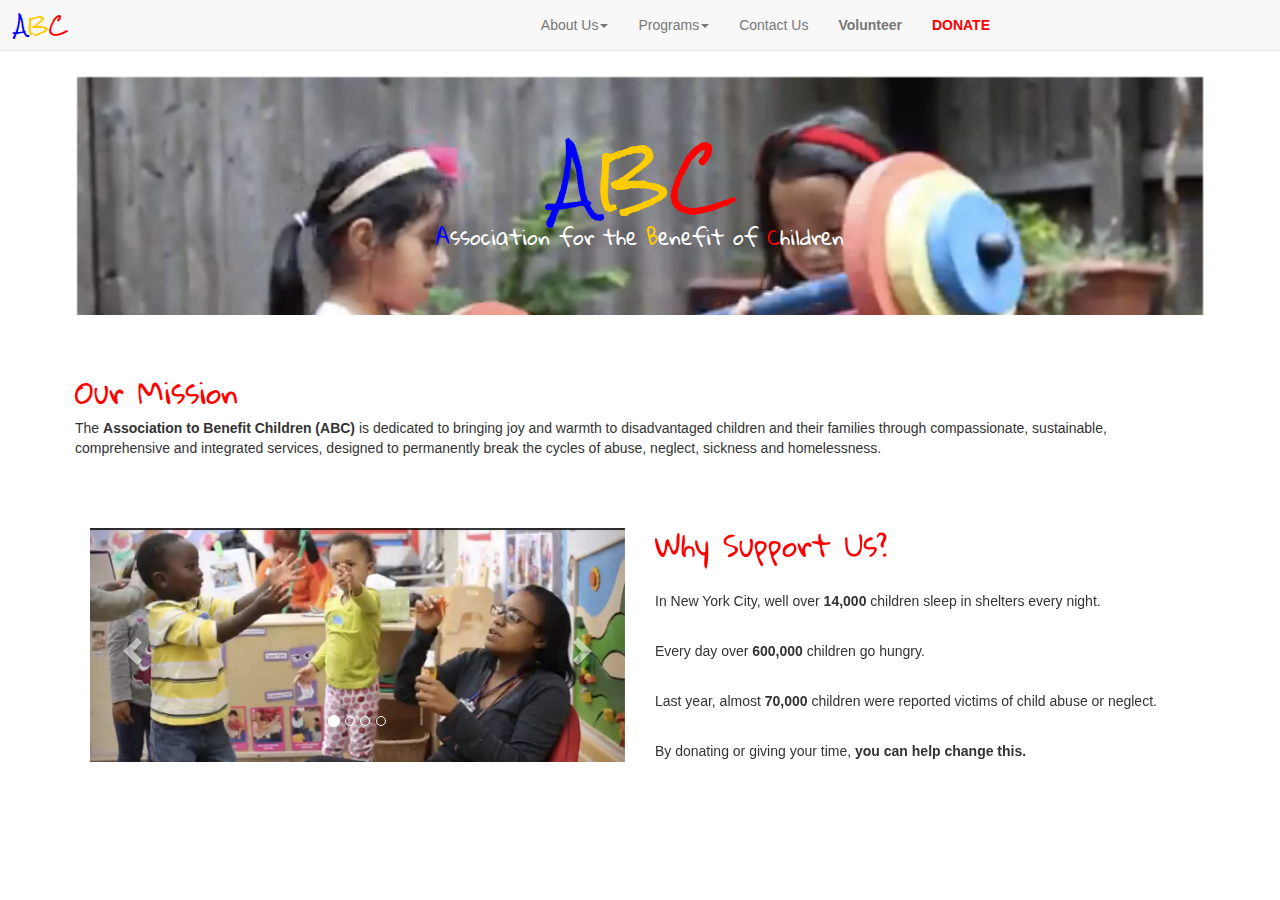
<file: index.html>
<!DOCTYPE html>
	<head>
		<title>Association to Benefit Children | Home</title>
		<script src="http://code.jquery.com/jquery-2.1.1.min.js"></script>
		<link rel="stylesheet" href="https://maxcdn.bootstrapcdn.com/bootstrap/3.2.0/css/bootstrap.min.css">
		<script src="https://maxcdn.bootstrapcdn.com/bootstrap/3.2.0/js/bootstrap.min.js"></script>
		<link rel="stylesheet" href="css/jumbotron-narrow.css">
		<link rel="stylesheet" href="css/abc.css">
		<link rel="stylesheet" href="css/contact.css">
		<meta name="viewport" content="width=device-width, initial-scale=1">
		<link href='http://fonts.googleapis.com/css?family=Gloria+Hallelujah|Rock+Salt' rel='stylesheet' type='text/css'>

        <script language="JavaScript">
	        // Marquee Page Title Start
	        /*var scrl = " Welcome to ABC! ";
	        function scrlsts() {
	            scrl = scrl.substring(1, scrl.length) + scrl.substring(0, 1);
	            document.title = scrl;
	            setTimeout("scrlsts()", 300);
            }*/
            //  Marquee Page Title end -->
        </script> 
	</head>

	<body onLoad="scrlsts()"> 
		<nav class="navbar navbar-default navbar-fixed-top" role="navigation">
			<div class="container-fluid">
				<div class="navbar-header">
				<a class="navbar-brand" href="index.html"><span class="let-a">A</span><span class="let-b">B</span><span class="let-c">C</span></a>
					<button type="button" class="navbar-toggle" data-toggle="collapse" data-target="#bs-example-navbar-collapse-1">
				        <span class="sr-only">Toggle navigation</span>
				        <span class="icon-bar"></span>
				        <span class="icon-bar"></span>
				        <span class="icon-bar"></span>
     				</button>
				</div>

				<div class="collapse navbar-collapse" id="bs-example-navbar-collapse-1">
		  			<div class="container">
		  				<ul class="nav navbar-nav navbar-right">
		    				<li class="dropdown">
		    					<a href="#" class="dropdown-toggle" data-toggle="dropdown">About Us<span class="caret"></span></a>
		    					<ul class="dropdown-menu" role="menu">
		    						<li><a href="about.html#background">Background</a></li>
		    						<li><a href="about.html#mission">Mission</a></li>
		    						<!-- <li><a href="#">Board of Directors</a></li>
		    						<li><a href="#">Annual Report</a></li> -->
		    					</ul>
		    				</li>
		    				<li class="dropdown">
		    					<a href="#" class="dropdown-toggle" data-toggle="dropdown">Programs<span class="caret"></span></a>
		    					<ul class="dropdown-menu" role="menu">
		    						<li><a href="programs.html#earlyedu">Early Childhood Education</a></li>
		    						<li><a href="programs.html#youth">Youth Services</a></li>
		    						<li><a href="programs.html#support">Housing and Family Support</a></li>
		    						<li><a href="programs.html#mentalhealth">Mental Health Services</a></li>
		    						<li><a href="programs.html#advocacy">Advocacy</a></li>
		    					</ul>
		    				</li>
		    				<li><a href="contact.html">Contact Us</a></li>
		    				<li><a href="http://a-b-c.org/Volunteer-Opportunities-2014.pdf"><b>Volunteer</b></a></li>
		    				<li><a href="https://www.givedirect.org/give/givefrm.asp?CID=4505" id="donate"><b>DONATE</b></a></li>
		    			</ul>
		  			</div>
	  			</div>
	  		</div>
		</nav>

		<div class="jumbotron">
			<h1 class="logo"><span class="let-a">A</span><span class="let-b">B</span><span class="let-c">C</span></h1>
			<p class="lead logo-name"><span class="let-a">A</span>ssociation for the <span class="let-b">B</span>enefit of <span class="let-c">C</span>hildren</p>
		</div>

		<div class="row marketing span8">
			<h2>Our Mission</h2> 
			<p>The <b>Association to Benefit Children (ABC)</b> is dedicated to bringing joy and warmth to disadvantaged children and their families through compassionate, sustainable, comprehensive and integrated services, designed to permanently break the cycles of abuse, neglect, sickness and homelessness.
			</p>
		</div>
			
		<div class="row marketing">

			<div class="col-lg-6">
				<br>
			<div id="carousel" class="carousel slide" data-ride="carousel">
			  <!-- Indicators -->
			  <ol class="carousel-indicators">
			    <li data-target="#carousel" data-slide-to="0" class="active"></li>
			    <li data-target="#carousel" data-slide-to="1"></li>
			    <li data-target="#carousel" data-slide-to="2"></li>
			    <li data-target="#carousel" data-slide-to="3"></li>
			    <!-- <li data-target="#carousel" data-slide-to="4"></li> -->
			  </ol>

			  <!-- Wrapper for slides -->
			  <div class="carousel-inner">
			    <div class="item active">
			      <img src="images/carimg1.png" alt="img1"></img>
			    </div>
			    <div class="item">
			      <img src="images/carimg2.png" alt="img2"></img>
			    </div>
			    <div class="item">
			      <img src="images/carimg4.png" alt="img4"></img>
			    </div>
			    <div class="item">
			      <img src="images/carimg5.png" alt="img5"></img>
			    </div>
			    
			  </div>

			  <!-- Controls -->
			  <a class="left carousel-control" href="#carousel" role="button" data-slide="prev">
			    <span class="glyphicon glyphicon-chevron-left"></span>
			  </a>
			  <a class="right carousel-control" href="#carousel" role="button" data-slide="next">
			    <span class="glyphicon glyphicon-chevron-right"></span>
			  </a>
			</div>
		</div>

		<div class="col-lg-6">
			<h2>Why Support Us?</h2>
			<br>
        	<p>In New York City, well over <b>14,000</b> children sleep in shelters every night.</p>
          	<br>
          	<p>Every day over <b>600,000</b> children go hungry.</p>
          	<br>
          	<p>Last year, almost <b>70,000</b> children were reported victims of child abuse or neglect.</p>
          	<br>
          	<p>By donating or giving your time, <b>you can help change this.</b></p>
        </div>
      </div>
		</div>
	</body>
</html>
</file>
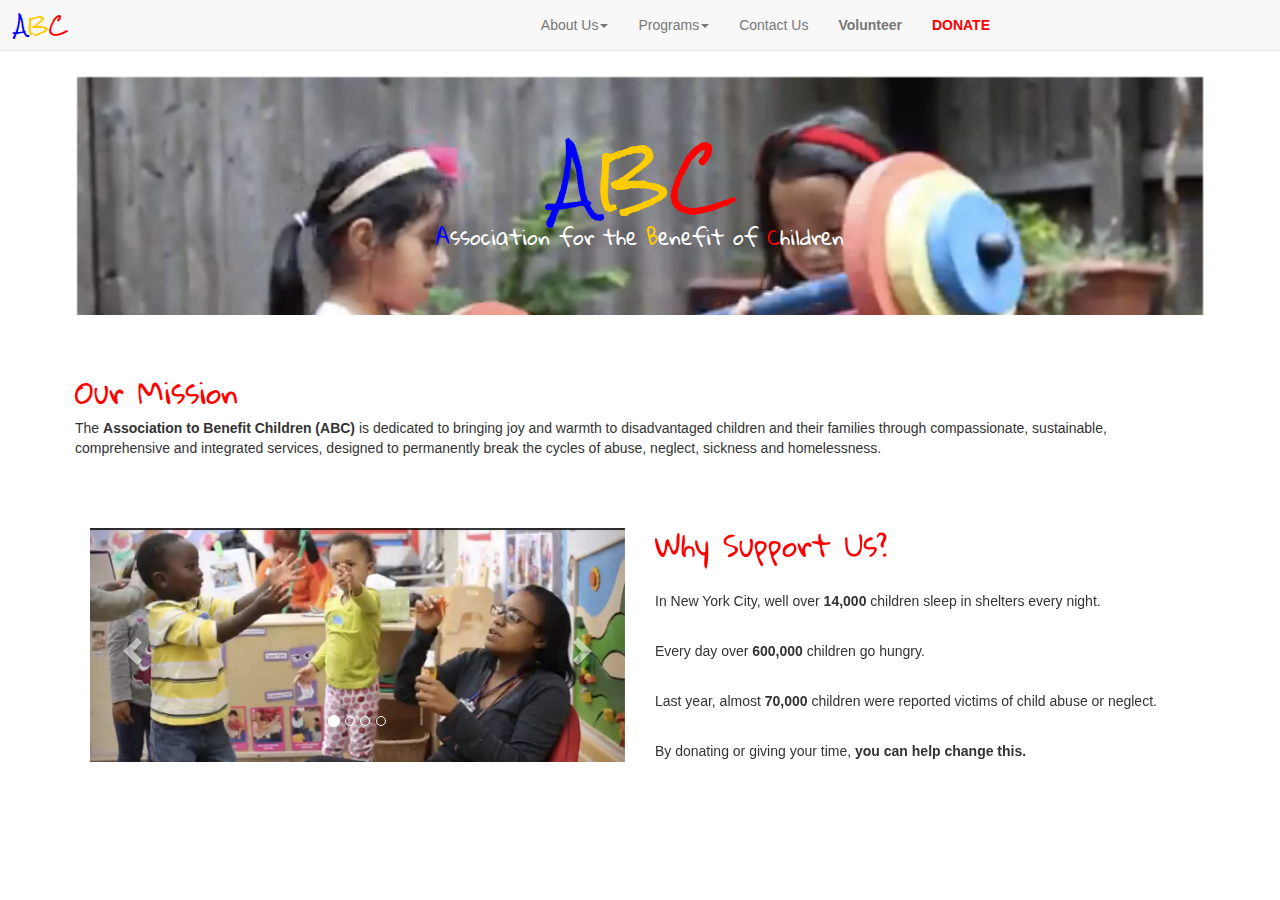
<file: abc.html>
<!DOCTYPE html>
	<head>
		<title>Association to Benefit Children | Home</title>
		<script src="http://code.jquery.com/jquery-2.1.1.min.js"></script>
		<link rel="stylesheet" href="https://maxcdn.bootstrapcdn.com/bootstrap/3.2.0/css/bootstrap.min.css">
		<script src="https://maxcdn.bootstrapcdn.com/bootstrap/3.2.0/js/bootstrap.min.js"></script>
		<link rel="stylesheet" href="jumbotron-narrow.css">
		<link rel="stylesheet" href="abc.css">
		<link rel="stylesheet" href="contact.css">
		<meta name="viewport" content="width=device-width, initial-scale=1">
		<link href='http://fonts.googleapis.com/css?family=Gloria+Hallelujah|Rock+Salt' rel='stylesheet' type='text/css'>

        <script language="JavaScript">
	        // Marquee Page Title Start
	        var scrl = " Welcome to ABC! ";
	        function scrlsts() {
	            scrl = scrl.substring(1, scrl.length) + scrl.substring(0, 1);
	            document.title = scrl;
	            setTimeout("scrlsts()", 300);
            }
            //  Marquee Page Title end -->
        </script> 
	</head>

	<body onLoad="scrlsts()"> 
		<nav class="navbar navbar-default navbar-fixed-top" role="navigation">
			<div class="container-fluid">
				<div class="navbar-header">
				<a class="navbar-brand" href="abc.html"><span class="let-a">A</span><span class="let-b">B</span><span class="let-c">C</span></a>
					<button type="button" class="navbar-toggle" data-toggle="collapse" data-target="#bs-example-navbar-collapse-1">
				        <span class="sr-only">Toggle navigation</span>
				        <span class="icon-bar"></span>
				        <span class="icon-bar"></span>
				        <span class="icon-bar"></span>
     				</button>
				</div>

				<div class="collapse navbar-collapse" id="bs-example-navbar-collapse-1">
		  			<div class="container">
		  				<ul class="nav navbar-nav navbar-right">
		    				<li class="dropdown">
		    					<a href="#" class="dropdown-toggle" data-toggle="dropdown">About Us<span class="caret"></span></a>
		    					<ul class="dropdown-menu" role="menu">
		    						<li><a href="about.html#background">Background</a></li>
		    						<li><a href="about.html#mission">Mission</a></li>
		    						<!-- <li><a href="#">Board of Directors</a></li>
		    						<li><a href="#">Annual Report</a></li> -->
		    					</ul>
		    				</li>
		    				<li class="dropdown">
		    					<a href="#" class="dropdown-toggle" data-toggle="dropdown">Programs<span class="caret"></span></a>
		    					<ul class="dropdown-menu" role="menu">
		    						<li><a href="programs.html#earlyedu">Early Childhood Education</a></li>
		    						<li><a href="programs.html#youth">Youth Services</a></li>
		    						<li><a href="programs.html#support">Housing and Family Support</a></li>
		    						<li><a href="programs.html#mentalhealth">Mental Health Services</a></li>
		    						<li><a href="programs.html#advocacy">Advocacy</a></li>
		    					</ul>
		    				</li>
		    				<li><a href="contact.html">Contact Us</a></li>
		    				<li><a href="http://a-b-c.org/Volunteer-Opportunities-2014.pdf"><b>Volunteer</b></a></li>
		    				<li><a href="https://www.givedirect.org/give/givefrm.asp?CID=4505" id="donate"><b>DONATE</b></a></li>
		    			</ul>
		  			</div>
	  			</div>
	  		</div>
		</nav>

		<div class="jumbotron">
			<h1 class="logo"><span class="let-a">A</span><span class="let-b">B</span><span class="let-c">C</span></h1>
			<p class="lead logo-name"><span class="let-a">A</span>ssociation for the <span class="let-b">B</span>enefit of <span class="let-c">C</span>hildren</p>
		</div>

		<div class="row marketing span8">
			<h2>Our Mission</h2> 
			<p>The <b>Association to Benefit Children (ABC)</b> is dedicated to bringing joy and warmth to disadvantaged children and their families through compassionate, sustainable, comprehensive and integrated services, designed to permanently break the cycles of abuse, neglect, sickness and homelessness.
			</p>
		</div>
			
		<div class="row marketing">

			<div class="col-lg-6">
				<br>
			<div id="carousel" class="carousel slide" data-ride="carousel">
			  <!-- Indicators -->
			  <ol class="carousel-indicators">
			    <li data-target="#carousel" data-slide-to="0" class="active"></li>
			    <li data-target="#carousel" data-slide-to="1"></li>
			    <li data-target="#carousel" data-slide-to="2"></li>
			    <li data-target="#carousel" data-slide-to="3"></li>
			    <!-- <li data-target="#carousel" data-slide-to="4"></li> -->
			  </ol>

			  <!-- Wrapper for slides -->
			  <div class="carousel-inner">
			    <div class="item active">
			      <img src="images/carimg1.png" alt="img1"></img>
			    </div>
			    <div class="item">
			      <img src="images/carimg2.png" alt="img2"></img>
			    </div>
			    <div class="item">
			      <img src="images/carimg4.png" alt="img4"></img>
			    </div>
			    <div class="item">
			      <img src="images/carimg5.png" alt="img5"></img>
			    </div>
			    
			  </div>

			  <!-- Controls -->
			  <a class="left carousel-control" href="#carousel" role="button" data-slide="prev">
			    <span class="glyphicon glyphicon-chevron-left"></span>
			  </a>
			  <a class="right carousel-control" href="#carousel" role="button" data-slide="next">
			    <span class="glyphicon glyphicon-chevron-right"></span>
			  </a>
			</div>
		</div>

		<div class="col-lg-6">
			<h2>Why Support Us?</h2>
			<br>
        	<p>In New York City, well over <b>14,000</b> children sleep in shelters every night.</p>
          	<br>
          	<p>Every day over <b>600,000</b> children go hungry.</p>
          	<br>
          	<p>Last year, almost <b>70,000</b> children were reported victims of child abuse or neglect.</p>
          	<br>
          	<p>By donating or giving your time, <b>you can help change this.</b></p>
        </div>
      </div>
		</div>
	</body>
</html>
</file>
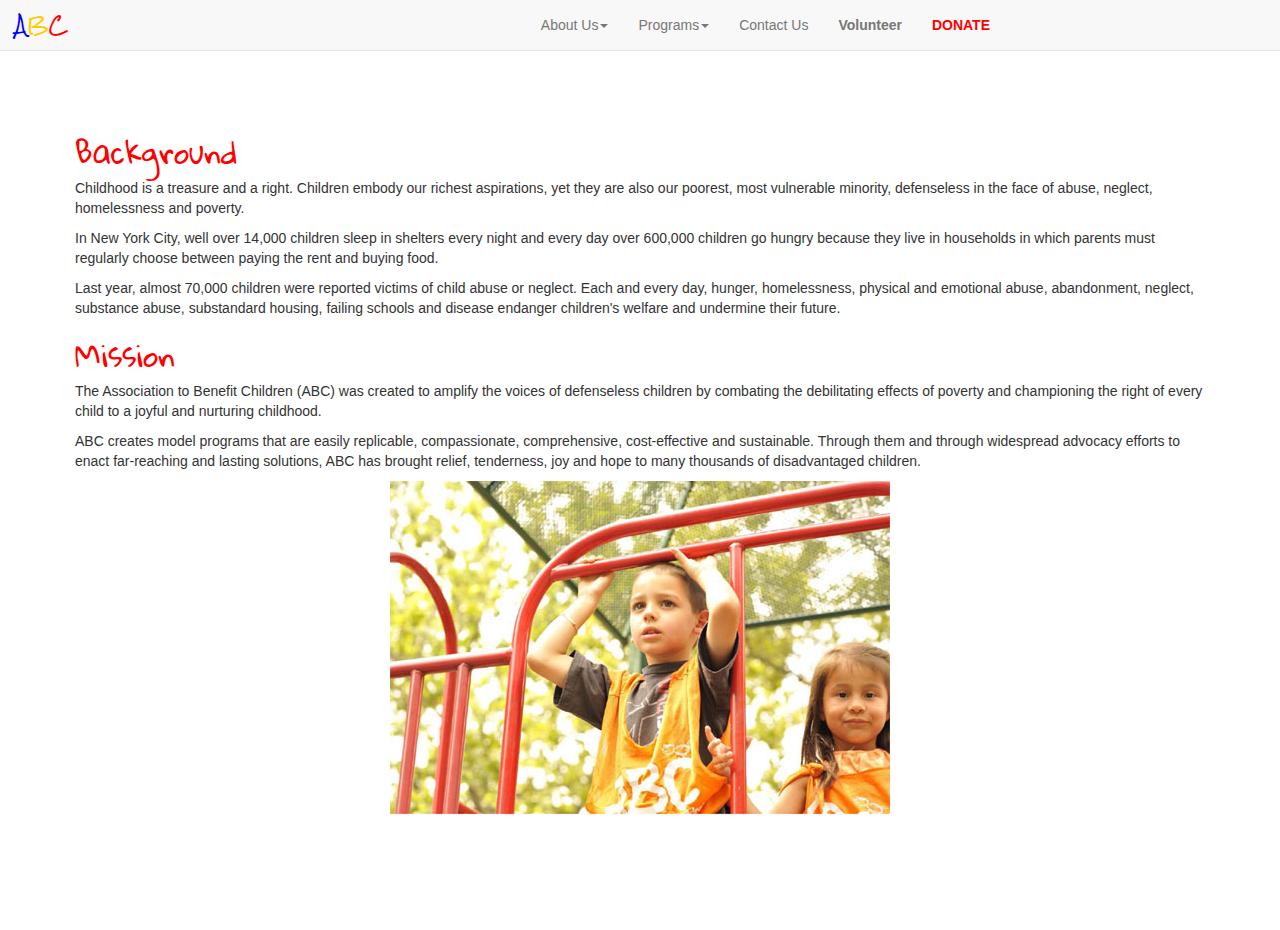
<file: about.html>
<!DOCTYPE html>
	<head>
		<title>Association to Benefit Children | About</title>
		<script src="http://code.jquery.com/jquery-2.1.1.min.js"></script>
		<link rel="stylesheet" href="https://maxcdn.bootstrapcdn.com/bootstrap/3.2.0/css/bootstrap.min.css">
		<script src="https://maxcdn.bootstrapcdn.com/bootstrap/3.2.0/js/bootstrap.min.js"></script>
		<link rel="stylesheet" href="css/jumbotron-narrow.css">
		<link rel="stylesheet" href="css/abc.css">
		<meta name="viewport" content="width=device-width, initial-scale=1">
		<link href='http://fonts.googleapis.com/css?family=Gloria+Hallelujah|Rock+Salt' rel='stylesheet' type='text/css'>
	</head>

	<body>
		<nav class="navbar navbar-default navbar-fixed-top" role="navigation">
			<div class="container-fluid">
				<div class="navbar-header">
					<a class="navbar-brand" href="index.html"><span class="let-a">A</span><span class="let-b">B</span><span class="let-c">C</span></a>
					<button type="button" class="navbar-toggle" data-toggle="collapse" data-target="#bs-example-navbar-collapse-1">
				        <span class="sr-only">Toggle navigation</span>
				        <span class="icon-bar"></span>
				        <span class="icon-bar"></span>
				        <span class="icon-bar"></span>
     				</button>
				</div>

				<div class="collapse navbar-collapse" id="bs-example-navbar-collapse-1">
		  			<div class="container">
		  				<ul class="nav navbar-nav navbar-right">
		    				<li class="dropdown">
		    					<a href="#" class="dropdown-toggle" data-toggle="dropdown">About Us<span class="caret"></span></a>
		    					<ul class="dropdown-menu" role="menu">
		    						<li><a href="about.html#background">Background</a></li>
		    						<li><a href="about.html#mission">Mission</a></li>
		    						<!-- <li><a href="#">Board of Directors</a></li>
		    						<li><a href="#">Annual Report</a></li> -->
		    					</ul>
		    				</li>
		    				<li class="dropdown">
		    					<a href="#" class="dropdown-toggle" data-toggle="dropdown">Programs<span class="caret"></span></a>
		    					<ul class="dropdown-menu" role="menu">
		    						<li><a href="programs.html#earlyedu">Early Childhood Education</a></li>
		    						<li><a href="programs.html#youth">Youth Services</a></li>
		    						<li><a href="programs.html#support">Housing and Family Support</a></li>
		    						<li><a href="programs.html#mentalhealth">Mental Health Services</a></li>
		    						<li><a href="programs.html#advocacy">Advocacy</a></li>
		    					</ul>
		    				</li>
		    				<li><a href="contact.html">Contact Us</a></li>
		    				<li><a href="http://a-b-c.org/Volunteer-Opportunities-2014.pdf"><b>Volunteer</b></a></li>
		    				<li><a href="https://www.givedirect.org/give/givefrm.asp?CID=4505" id="donate"><b>DONATE</b></a></li>
		    			</ul>
		  			</div>
	  			</div>
	  		</div>
		</nav>

		<div class="row marketing span9">
			<h2 id="background">Background</h2>
			<p>Childhood is a treasure and a right. Children embody our richest aspirations, yet they are also our poorest, most vulnerable minority, defenseless in the face of abuse, neglect, homelessness and poverty.</p>

			<p>In New York City, well over 14,000 children sleep in shelters every night and every day over 600,000 children go hungry because they live in households in which parents must regularly choose between paying the rent and buying food.</p>

			<p>Last year, almost 70,000 children were reported victims of child abuse or neglect. Each and every day, hunger, homelessness, physical and emotional abuse, abandonment, neglect, substance abuse, substandard housing, failing schools and disease endanger children's welfare and undermine their future.</p>

			<h2 id="mission">Mission</h2>
			<p>The Association to Benefit Children (ABC) was created to amplify the voices of defenseless children by combating the debilitating effects of poverty and championing the right of every child to a joyful and nurturing childhood.</p>

			<p>ABC creates model programs that are easily replicable, compassionate, comprehensive, cost-effective and sustainable. Through them and through widespread advocacy efforts to enact far-reaching and lasting solutions, ABC has brought relief, tenderness, joy and hope to many thousands of disadvantaged children.</p>

			<center><img src="images/ABC 3.jpg"></img></center>
		
		</div>

	</body>
</html>
</file>
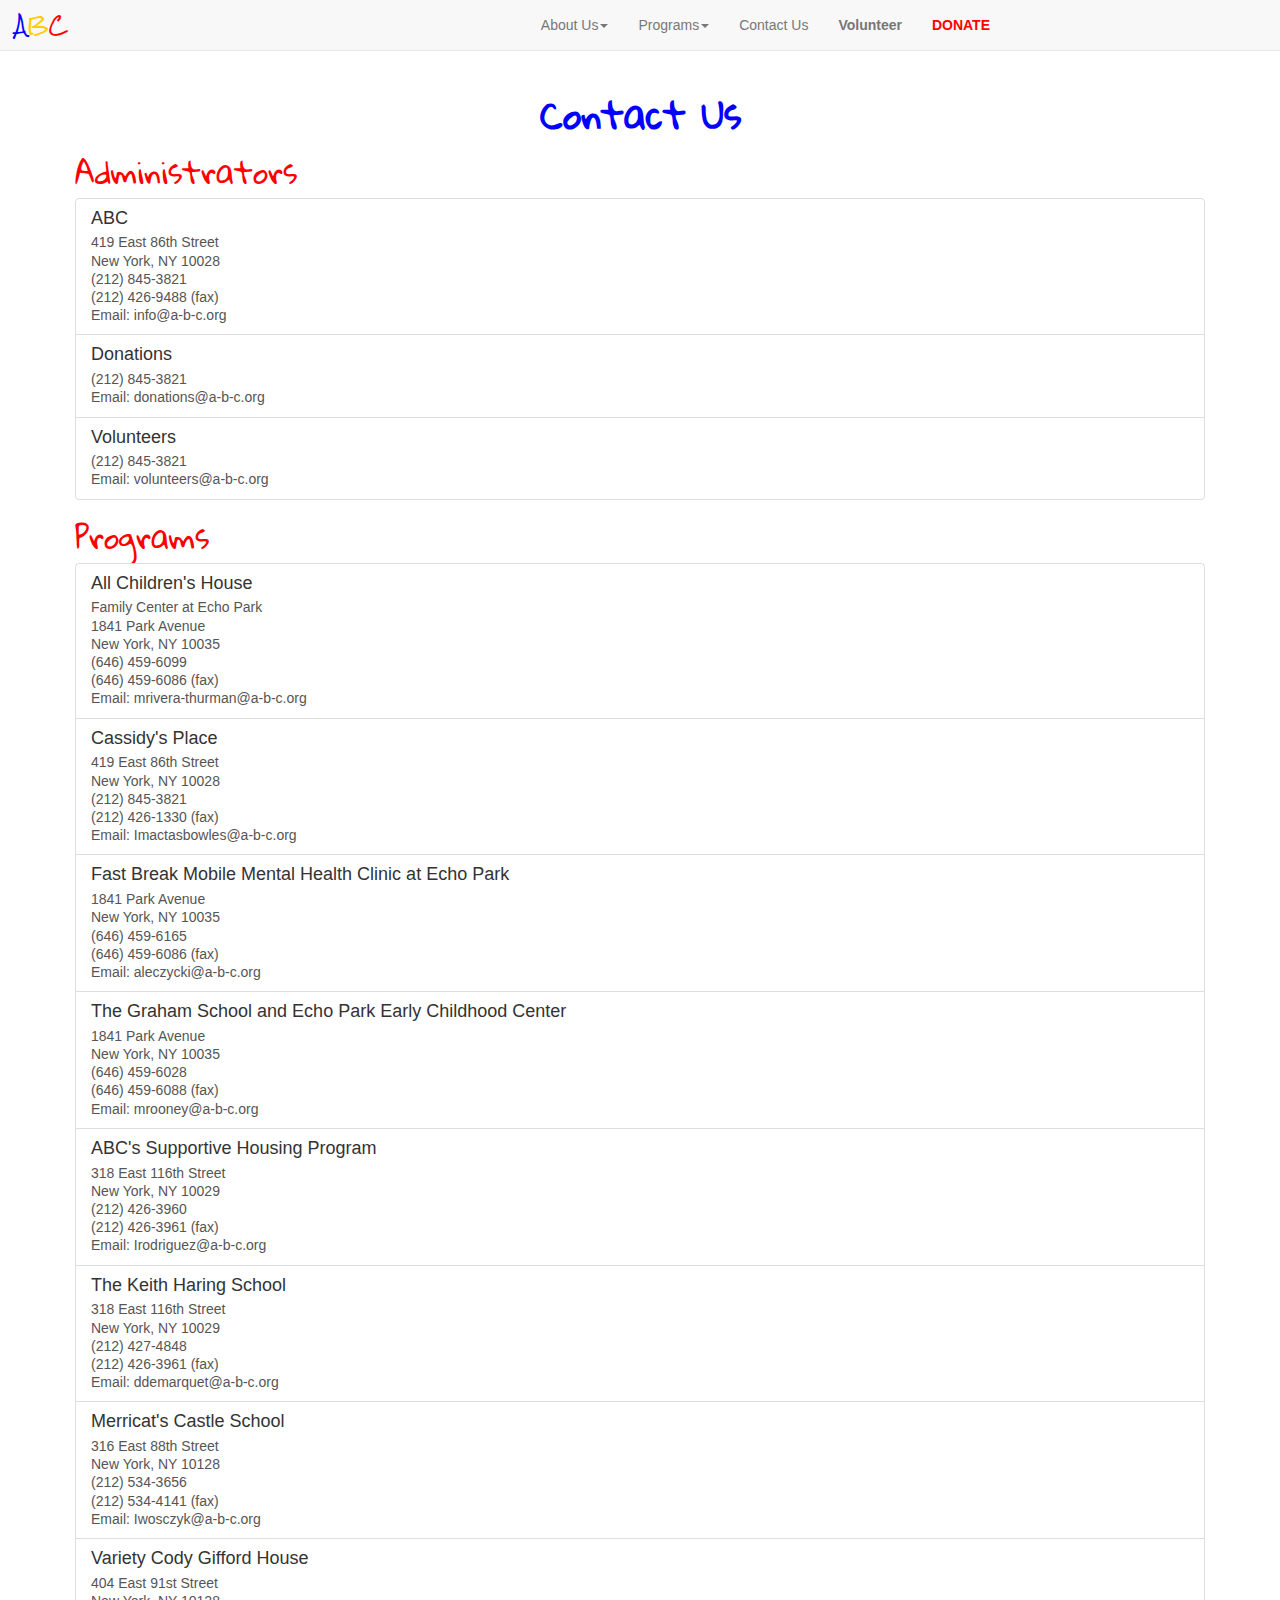
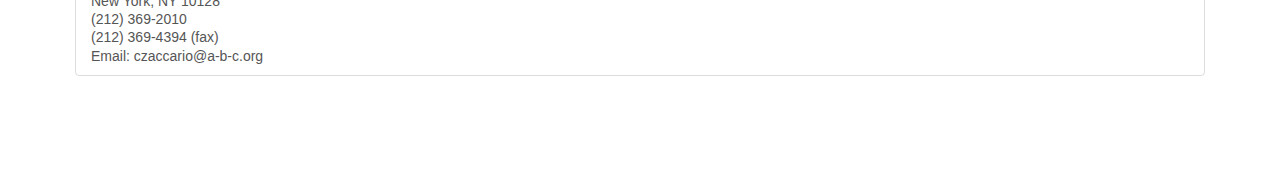
<file: contact.html>
<!DOCTYPE html>
<head>
	<script src="http://code.jquery.com/jquery-2.1.1.min.js"></script>
	<link rel="stylesheet" href="https://maxcdn.bootstrapcdn.com/bootstrap/3.2.0/css/bootstrap.min.css">
	<script src="https://maxcdn.bootstrapcdn.com/bootstrap/3.2.0/js/bootstrap.min.js"></script>
	<link rel="stylesheet" href="css/jumbotron-narrow.css">
	<link rel="stylesheet" href="css/contact.css">
	<link rel="stylesheet" href="css/abc.css">
	<link href='http://fonts.googleapis.com/css?family=Gloria+Hallelujah|Rock+Salt' rel='stylesheet' type='text/css'>
	<title>Association to Benefit Children | Contact Us</title>
</head>

<body>
	<nav class="navbar navbar-default navbar-fixed-top" role="navigation">
			<div class="container-fluid">
				<div class="navbar-header">
					<a class="navbar-brand" href="index.html"><span class="let-a">A</span><span class="let-b">B</span><span class="let-c">C</span></a>
					<button type="button" class="navbar-toggle" data-toggle="collapse" data-target="#bs-example-navbar-collapse-1">
				        <span class="sr-only">Toggle navigation</span>
				        <span class="icon-bar"></span>
				        <span class="icon-bar"></span>
				        <span class="icon-bar"></span>
     				</button>
				</div>

				<div class="collapse navbar-collapse" id="bs-example-navbar-collapse-1">
		  			<div class="container">
		  				<ul class="nav navbar-nav navbar-right">
		    				<li class="dropdown">
		    					<a href="#" class="dropdown-toggle" data-toggle="dropdown">About Us<span class="caret"></span></a>
		    					<ul class="dropdown-menu" role="menu">
		    						<li><a href="about.html#background">Background</a></li>
		    						<li><a href="about.html#mission">Mission</a></li>
		    						<!-- <li><a href="#">Board of Directors</a></li>
		    						<li><a href="#">Annual Report</a></li> -->
		    					</ul>
		    				</li>
		    				<li class="dropdown">
		    					<a href="#" class="dropdown-toggle" data-toggle="dropdown">Programs<span class="caret"></span></a>
		    					<ul class="dropdown-menu" role="menu">
		    						<li><a href="programs.html#earlyedu">Early Childhood Education</a></li>
		    						<li><a href="programs.html#youth">Youth Services</a></li>
		    						<li><a href="programs.html#support">Housing and Family Support</a></li>
		    						<li><a href="programs.html#mentalhealth">Mental Health Services</a></li>
		    						<li><a href="programs.html#advocacy">Advocacy</a></li>
		    					</ul>
		    				</li>
		    				<li><a href="contact.html">Contact Us</a></li>
		    				<li><a href="http://a-b-c.org/Volunteer-Opportunities-2014.pdf"><b>Volunteer</b></a></li>
		    				<li><a href="https://www.givedirect.org/give/givefrm.asp?CID=4505" id="donate"><b>DONATE</b></a></li>
		    			</ul>
		  			</div>
	  			</div>
	  		</div>
		</nav>

<h1><b> <center>Contact Us</center></b> </h1>

<h2>Administrators</h2>
<div class="list-group">
  <a href="#" class="list-group-item">
	<h4 class="list-group-item-heading">ABC</h4> 
	<p class="list-group-item-text">
		419 East 86th Street<br>
		New York, NY 10028<br>
		(212) 845-3821 <br>
		(212) 426-9488 (fax) <br>
		Email: info@a-b-c.org <br></p>
	</a>
	<a href="#" class="list-group-item">
	<h4 class="list-group-item-heading">Donations</h4>
	<p class="list-group-item-text">
		(212) 845-3821<br>
		Email: donations@a-b-c.org<br></p>
	</a>
	<a href="#" class="list-group-item">
	<h4 class="list-group-item-heading">Volunteers</h4>
	<p class="list-group-item-text">
		(212) 845-3821 <br>
		Email: volunteers@a-b-c.org<br></p>
  	</a>
</div>
<h2> Programs</h2>
<div class="list-group">
  <a href="#" class="list-group-item">
    <h4 class="list-group-item-heading">All Children's House</h4>
    <p class="list-group-item-text">
		Family Center at Echo Park<br>
		1841 Park Avenue<br>
		New York, NY 10035<br>
		(646) 459-6099<br>
		(646) 459-6086 (fax)<br>
		Email: mrivera-thurman@a-b-c.org<br></p>
	</a>
	<a href="#" class="list-group-item">
	<h4 class="list-group-item-heading">Cassidy's Place </h4>
	<p class="list-group-item-text">
		419 East 86th Street<br>
		New York, NY 10028<br>
		(212) 845-3821 <br>
		(212) 426-1330 (fax)<br>
		Email: Imactasbowles@a-b-c.org<br></p>
	</a>
	<a href="#" class="list-group-item">
	<h4 class="list-group-item-heading">Fast Break Mobile Mental Health Clinic at Echo Park</h4>
	<p class="list-group-item-text">
		1841 Park Avenue<br>
		New York, NY 10035<br>
		(646) 459-6165<br>
		(646) 459-6086 (fax)<br>
		Email: aleczycki@a-b-c.org<br></p>
	</a>
	<a href="#" class="list-group-item">
	<h4 class="list-group-item-heading">The Graham School and Echo Park Early Childhood Center</h4>
	<p class="list-group-item-text">
		1841 Park Avenue<br>
		New York, NY 10035 <br>
		(646) 459-6028<br>
		(646) 459-6088 (fax)<br> 
		Email: mrooney@a-b-c.org<br></p>
	</a>
	<a href="#" class="list-group-item">
	<h4 class="list-group-item-heading">ABC's Supportive Housing Program</h4>
	<p class="list-group-item-text">
		318 East 116th Street <br>
		New York, NY 10029 <br>
		(212) 426-3960 <br>
		(212) 426-3961 (fax)<br>
		Email: Irodriguez@a-b-c.org<br></p>
	</a>
	<a href="#" class="list-group-item">
	<h4 class="list-group-item-heading">The Keith Haring School</h4>
	<p class="list-group-item-text">
		318 East 116th Street <br>
		New York, NY 10029 <br>
		(212) 427-4848 <br>
		(212) 426-3961 (fax)<br>
		Email: ddemarquet@a-b-c.org<br></p>
	</a>
	<a href="#" class="list-group-item">
	<h4 class="list-group-item-heading">Merricat's Castle School</h4>
	<p class="list-group-item-text">
		316 East 88th Street <br>
		New York, NY 10128 <br>
		(212) 534-3656 <br>
		(212) 534-4141 (fax)<br>
		Email: Iwosczyk@a-b-c.org<br></p>
	</a>
	<a href="#" class="list-group-item">
	<h4 class="list-group-item-heading">Variety Cody Gifford House</h4>
	<p class="list-group-item-text">
		404 East 91st Street<br>
		New York, NY 10128<br>
		(212) 369-2010<br>
		(212) 369-4394 (fax)<br>
		Email: czaccario@a-b-c.org<br></p>
	</a>
</div>
</body>
</file>
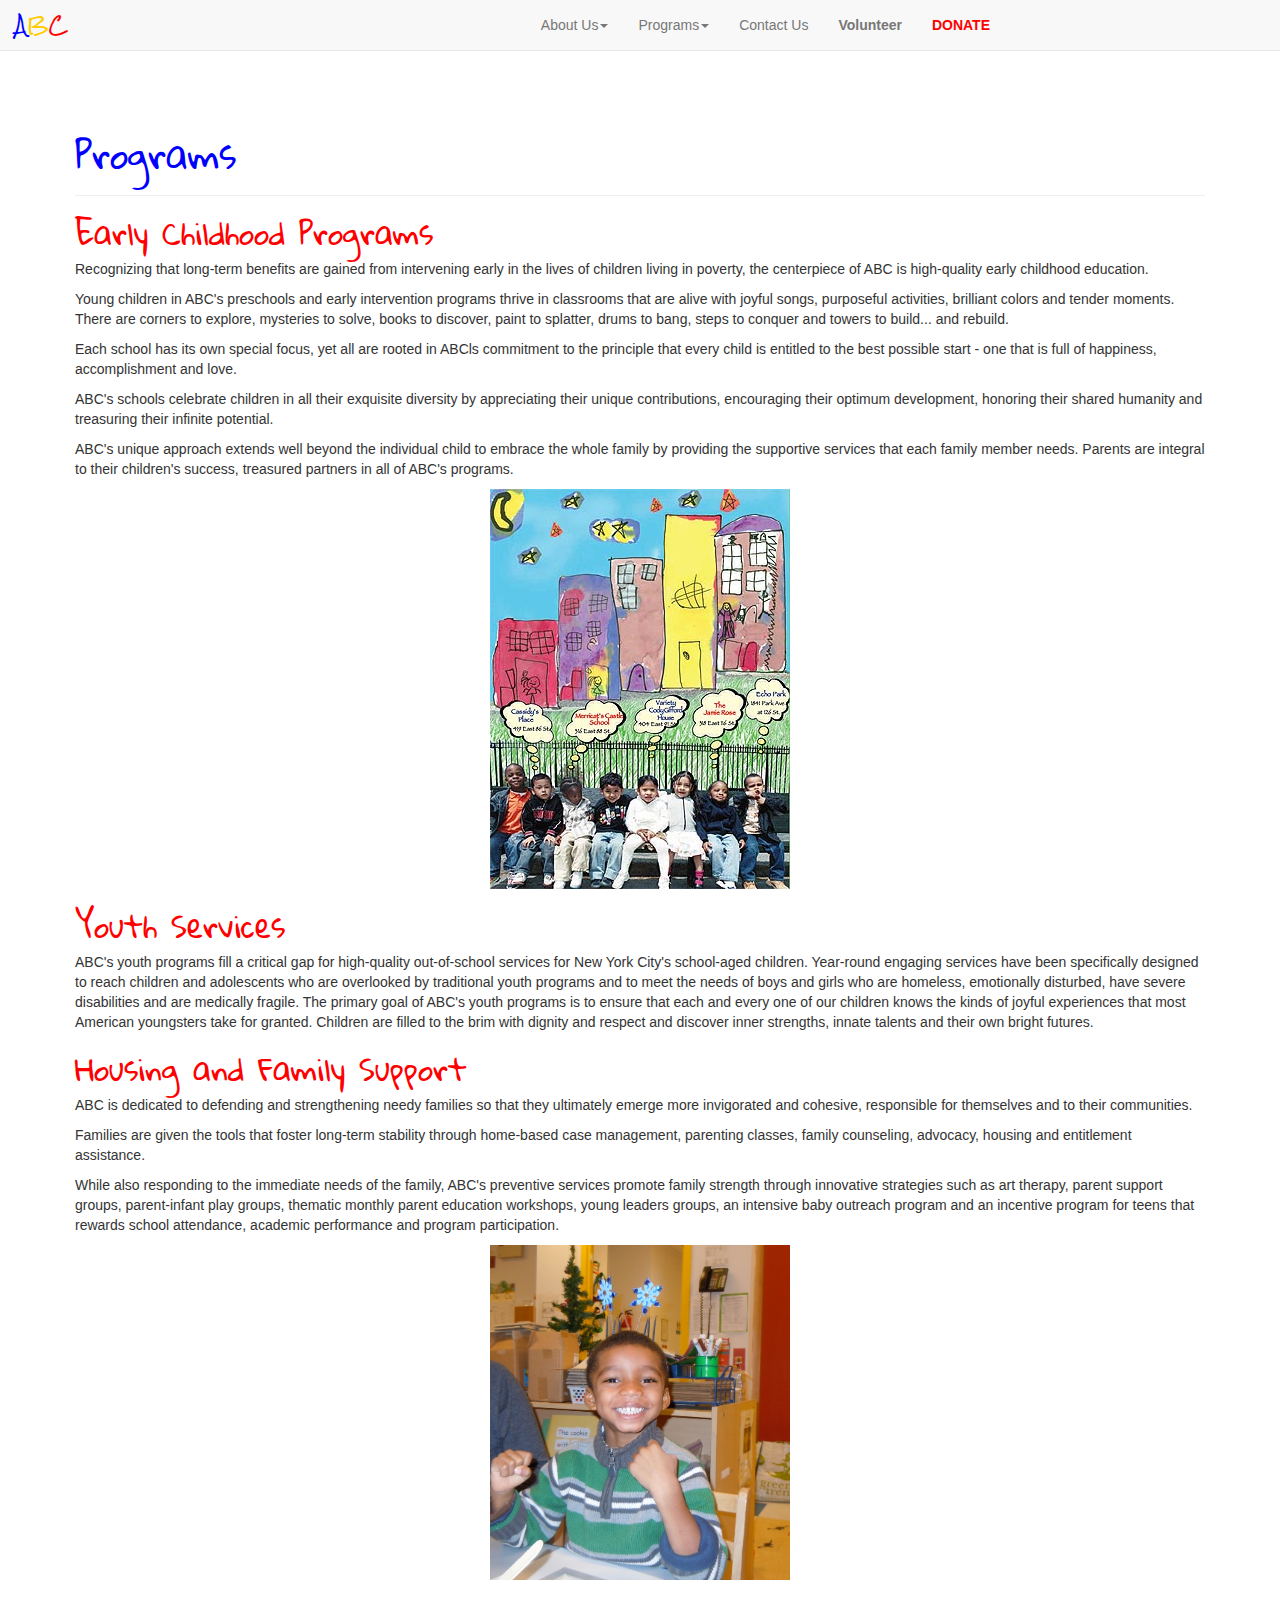
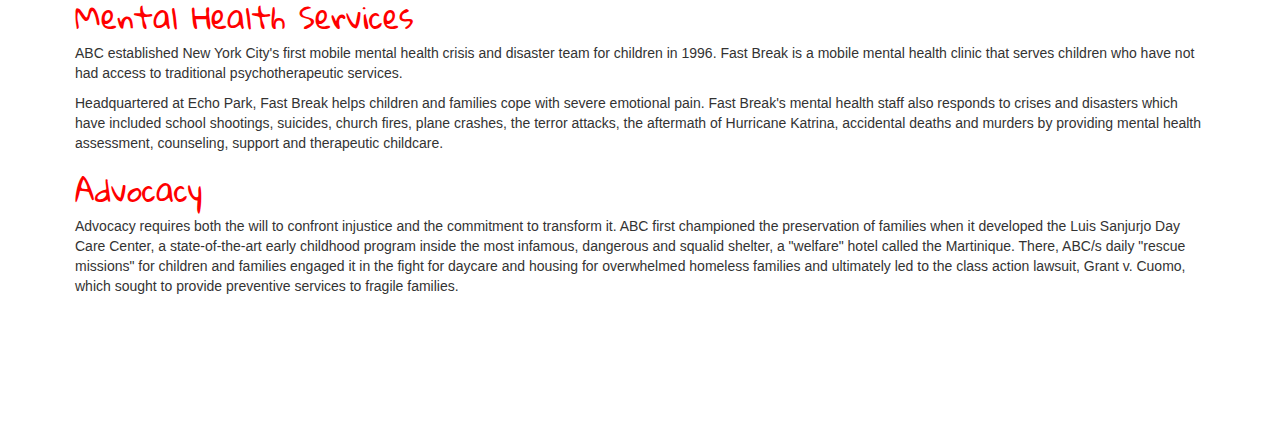
<file: programs.html>
<!DOCTYPE html>
	<head>
		<title>Association to Benefit Children | Programs</title>
		<script src="http://code.jquery.com/jquery-2.1.1.min.js"></script>
		<link rel="stylesheet" href="https://maxcdn.bootstrapcdn.com/bootstrap/3.2.0/css/bootstrap.min.css">
		<script src="https://maxcdn.bootstrapcdn.com/bootstrap/3.2.0/js/bootstrap.min.js"></script>
		<link rel="stylesheet" href="css/jumbotron-narrow.css">
		<link rel="stylesheet" href="css/abc.css">
		<meta name="viewport" content="width=device-width, initial-scale=1">
		<link href='http://fonts.googleapis.com/css?family=Gloria+Hallelujah|Rock+Salt' rel='stylesheet' type='text/css'>
	</head>

	<body>
		<nav class="navbar navbar-default navbar-fixed-top" role="navigation">
			<div class="container-fluid">
				<div class="navbar-header">
					<a class="navbar-brand" href="index.html"><span class="let-a">A</span><span class="let-b">B</span><span class="let-c">C</span></a>
					<button type="button" class="navbar-toggle" data-toggle="collapse" data-target="#bs-example-navbar-collapse-1">
				        <span class="sr-only">Toggle navigation</span>
				        <span class="icon-bar"></span>
				        <span class="icon-bar"></span>
				        <span class="icon-bar"></span>
     				</button>
				</div>

				<div class="collapse navbar-collapse" id="bs-example-navbar-collapse-1">
		  			<div class="container">
		  				<ul class="nav navbar-nav navbar-right">
		    				<li class="dropdown">
		    					<a href="#" class="dropdown-toggle" data-toggle="dropdown">About Us<span class="caret"></span></a>
		    					<ul class="dropdown-menu" role="menu">
		    						<li><a href="about.html#background">Background</a></li>
		    						<li><a href="about.html#mission">Mission</a></li>
		    						<!-- <li><a href="#">Board of Directors</a></li>
		    						<li><a href="#">Annual Report</a></li> -->
		    					</ul>
		    				</li>
		    				<li class="dropdown">
		    					<a href="#" class="dropdown-toggle" data-toggle="dropdown">Programs<span class="caret"></span></a>
		    					<ul class="dropdown-menu" role="menu">
		    						<li><a href="programs.html#earlyedu">Early Childhood Education</a></li>
		    						<li><a href="programs.html#youth">Youth Services</a></li>
		    						<li><a href="programs.html#support">Housing and Family Support</a></li>
		    						<li><a href="programs.html#mentalhealth">Mental Health Services</a></li>
		    						<li><a href="programs.html#advocacy">Advocacy</a></li>
		    					</ul>
		    				</li>
		    				<li><a href="contact.html">Contact Us</a></li>
		    				<li><a href="http://a-b-c.org/Volunteer-Opportunities-2014.pdf"><b>Volunteer</b></a></li>
		    				<li><a href="https://www.givedirect.org/give/givefrm.asp?CID=4505" id="donate"><b>DONATE</b></a></li>
		    			</ul>
		  			</div>
	  			</div>
	  		</div>
		</nav>

		<div class="row marketing span9">
			<h1>Programs</h1>
			<hr>
			<h2 id="earlyedu">Early Childhood Programs</h2>
			<p>Recognizing that long-term benefits are gained from intervening early in the lives of children living in poverty, the centerpiece of ABC is high-quality early childhood education.</p>

			<p>Young children in ABC's preschools and early intervention programs thrive in classrooms that are alive with joyful songs, purposeful activities, brilliant colors and tender moments. There are corners to explore, mysteries to solve, books to discover, paint to splatter, drums to bang, steps to conquer and towers to build... and rebuild.</p>

			<p>Each school has its own special focus, yet all are rooted in ABCls commitment to the principle that every child is entitled to the best possible start - one that is full of happiness, accomplishment and love.</p>

			<p>ABC's schools celebrate children in all their exquisite diversity by appreciating their unique contributions, encouraging their optimum development, honoring their shared humanity and treasuring their infinite potential.</p>

			<p>ABC's unique approach extends well beyond the individual child to embrace the whole family by providing the supportive services that each family member needs. Parents are integral to their children's success, treasured partners in all of ABC's programs.</p>	

			<center><img src="images/ABC.jpg"></img></center>
			<h2 id="youth">Youth Services</h2>
			<p>ABC's youth programs fill a critical gap for high-quality out-of-school services for New York City's school-aged children. Year-round engaging services have been specifically designed to reach children and adolescents who are overlooked by traditional youth programs and to meet the needs of boys and girls who are homeless, emotionally disturbed, have severe disabilities and are medically fragile. The primary goal of ABC's youth programs is to ensure that each and every one of our children knows the kinds of joyful experiences that most American youngsters take for granted. Children are filled to the brim with dignity and respect and discover inner strengths, innate talents and their own bright futures.</p>

			<h2 id="support">Housing and Family Support</h2>
			<p>ABC is dedicated to defending and strengthening needy families so that they ultimately emerge more invigorated and cohesive, responsible for themselves and to their communities.</p>

			<p>Families are given the tools that foster long-term stability through home-based case management, parenting classes, family counseling, advocacy, housing and entitlement assistance.</p>

			<p>While also responding to the immediate needs of the family, ABC's preventive services promote family strength through innovative strategies such as art therapy, parent support groups, parent-infant play groups, thematic monthly parent education workshops, young leaders groups, an intensive baby outreach program and an incentive program for teens that rewards school attendance, academic performance and program participation.</p>

			<center><img src="images/ABC2.jpg" width="300px"></img></center>

			<h2 id="mentalhealth">Mental Health Services</h2>
			<p>ABC established New York City's first mobile mental health crisis and disaster team for children in 1996. Fast Break is a mobile mental health clinic that serves children who have not had access to traditional psychotherapeutic services.</p>

			<p>Headquartered at Echo Park, Fast Break helps children and families cope with severe emotional pain. Fast Break's mental health staff also responds to crises and disasters which have included school shootings, suicides, church fires, plane crashes, the terror attacks, the aftermath of Hurricane Katrina, accidental deaths and murders by providing mental health assessment, counseling, support and therapeutic childcare.</p>

			<h2 id="advocacy">Advocacy</h2>
			<p>Advocacy requires both the will to confront injustice and the commitment to transform it. ABC first championed the preservation of families when it developed the Luis Sanjurjo Day Care Center, a state-of-the-art early childhood program inside the most infamous, dangerous and squalid shelter, a "welfare" hotel called the Martinique. There, ABC/s daily "rescue missions" for children and families engaged it in the fight for daycare and housing for overwhelmed homeless families and ultimately led to the class action lawsuit, Grant v. Cuomo, which sought to provide preventive services to fragile families.</p>
		</div>

	</body>
</html>
</file>
<file: css/jumbotron-narrow.css>
/* Space out content a bit */
body {
  padding-top: 20px;
  padding-bottom: 20px;
}

/* Everything but the jumbotron gets side spacing for mobile first views */
.header,
.marketing,
.footer {
  padding-right: 15px;
  padding-left: 15px;
}

/* Custom page header */
.header {
  border-bottom: 1px solid #e5e5e5;
}
/* Make the masthead heading the same height as the navigation */
.header h3 {
  padding-bottom: 19px;
  margin-top: 0;
  margin-bottom: 0;
  line-height: 40px;
}

/* Custom page footer */
.footer {
  padding-top: 19px;
  color: #777;
  border-top: 1px solid #e5e5e5;
}

/* Customize container */
@media (min-width: 768px) {
  .container {
    max-width: 730px;
  }
}
.container-narrow > hr {
  margin: 30px 0;
}

/* Main marketing message and sign up button */
.jumbotron {
  text-align: center;
  border-bottom: 1px solid #e5e5e5;
}
.jumbotron .btn {
  padding: 14px 24px;
  font-size: 21px;
}

/* Supporting marketing content */
.marketing {
  margin: 40px 0;
}
.marketing p + h4 {
  margin-top: 28px;
}

/* Responsive: Portrait tablets and up */
@media screen and (min-width: 768px) {
  /* Remove the padding we set earlier */
  .header,
  .marketing,
  .footer {
    padding-right: 0;
    padding-left: 0;
  }
  /* Space out the masthead */
  .header {
    margin-bottom: 30px;
  }
  /* Remove the bottom border on the jumbotron for visual effect */
  .jumbotron {
    border-bottom: 0;
  }
}
</file>
<file: css/abc.css>
body { 
	padding: 60px; 
	margin: 15px;
}

.jumbotron {
	background-image: url(../images/bg.png);
	background-repeat: no-repeat;
	background-size: 100%;
	color: white;
}

.logo, .navbar-brand {
	font-family: "Rock Salt", cursive;
}
.logo-name {
	font-family: "Gloria Hallelujah", cursive;
}

#donate {
	color: red;
}

#carousel {
	max-width: 560px;
	/*min-height: 244px;*/
}

h2:target {
    padding-top: 65px;
}

h1 {
	color: blue;
	font-family: "Gloria Hallelujah", cursive;
}

h2, h3 {
	color: red;
	font-family: "Gloria Hallelujah", cursive;
}

.let-a {
	color: #0000FF;
}

.let-b {
	color: #FFCC00; 
}

.let-c {
	color: #FF0000;
}
</file>
<file: css/contact.css>
body {
	padding:60px;
	margin:15px;
	margin-right:15px;
}
</file>
<file: jumbotron-narrow.css>
/* Space out content a bit */
body {
  padding-top: 20px;
  padding-bottom: 20px;
}

/* Everything but the jumbotron gets side spacing for mobile first views */
.header,
.marketing,
.footer {
  padding-right: 15px;
  padding-left: 15px;
}

/* Custom page header */
.header {
  border-bottom: 1px solid #e5e5e5;
}
/* Make the masthead heading the same height as the navigation */
.header h3 {
  padding-bottom: 19px;
  margin-top: 0;
  margin-bottom: 0;
  line-height: 40px;
}

/* Custom page footer */
.footer {
  padding-top: 19px;
  color: #777;
  border-top: 1px solid #e5e5e5;
}

/* Customize container */
@media (min-width: 768px) {
  .container {
    max-width: 730px;
  }
}
.container-narrow > hr {
  margin: 30px 0;
}

/* Main marketing message and sign up button */
.jumbotron {
  text-align: center;
  border-bottom: 1px solid #e5e5e5;
}
.jumbotron .btn {
  padding: 14px 24px;
  font-size: 21px;
}

/* Supporting marketing content */
.marketing {
  margin: 40px 0;
}
.marketing p + h4 {
  margin-top: 28px;
}

/* Responsive: Portrait tablets and up */
@media screen and (min-width: 768px) {
  /* Remove the padding we set earlier */
  .header,
  .marketing,
  .footer {
    padding-right: 0;
    padding-left: 0;
  }
  /* Space out the masthead */
  .header {
    margin-bottom: 30px;
  }
  /* Remove the bottom border on the jumbotron for visual effect */
  .jumbotron {
    border-bottom: 0;
  }
}
</file>
<file: abc.css>
body { 
	padding: 60px; 
	margin: 15px;
}

.jumbotron {
	background-image: url(images/bg.png);
	background-repeat: no-repeat;
	background-size: 100%;
	color: white;
}

.logo, .navbar-brand {
	font-family: "Rock Salt", cursive;
}
.logo-name {
	font-family: "Gloria Hallelujah", cursive;
}

#donate {
	color: red;
}

#carousel {
	max-width: 560px;
	/*min-height: 244px;*/
}

h2:target {
    padding-top: 65px;
}

h1 {
	color: blue;
	font-family: "Gloria Hallelujah", cursive;
}

h2, h3 {
	color: red;
	font-family: "Gloria Hallelujah", cursive;
}

.let-a {
	color: #0000FF;
}

.let-b {
	color: #FFCC00; 
}

.let-c {
	color: #FF0000;
}
</file>
<file: contact.css>
body {
	padding:60px;
	margin:15px;
	margin-right:15px;
}
</file>
